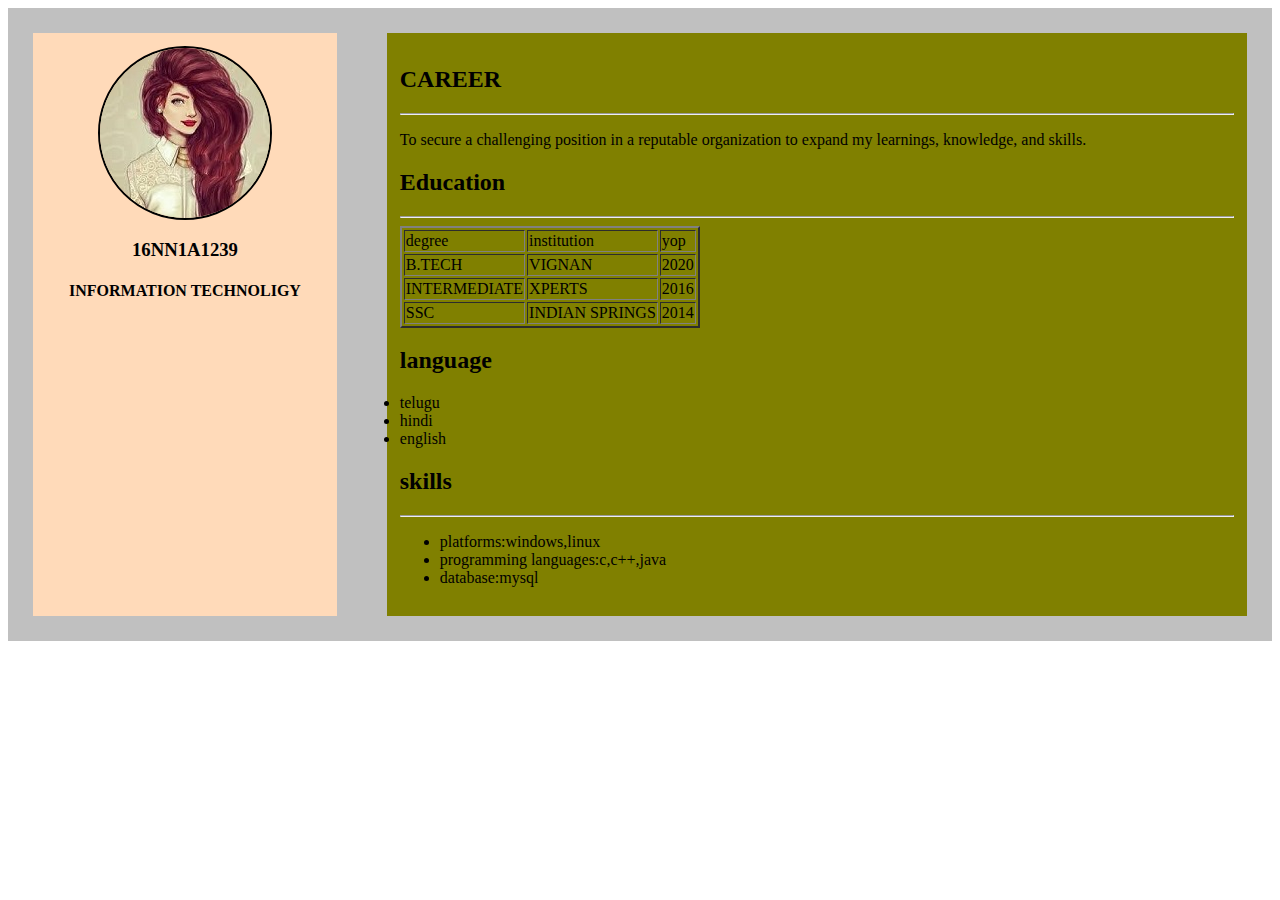
<file: index.html>
<!DOCTYPE html>
<html>
<head>
	<title></title>
	<link rel="stylesheet" type="text/css" href="main.css">
	<meta name="viewport" content="width=device-width,initial-scale=1.0">
</head>
<body>
<div class="main">
	<div class ="left">
         
</div>
<div class="right">
</div>
</div>
<script type="text/javascript" src="main.js">
</script>
</body>
</html>
</file>
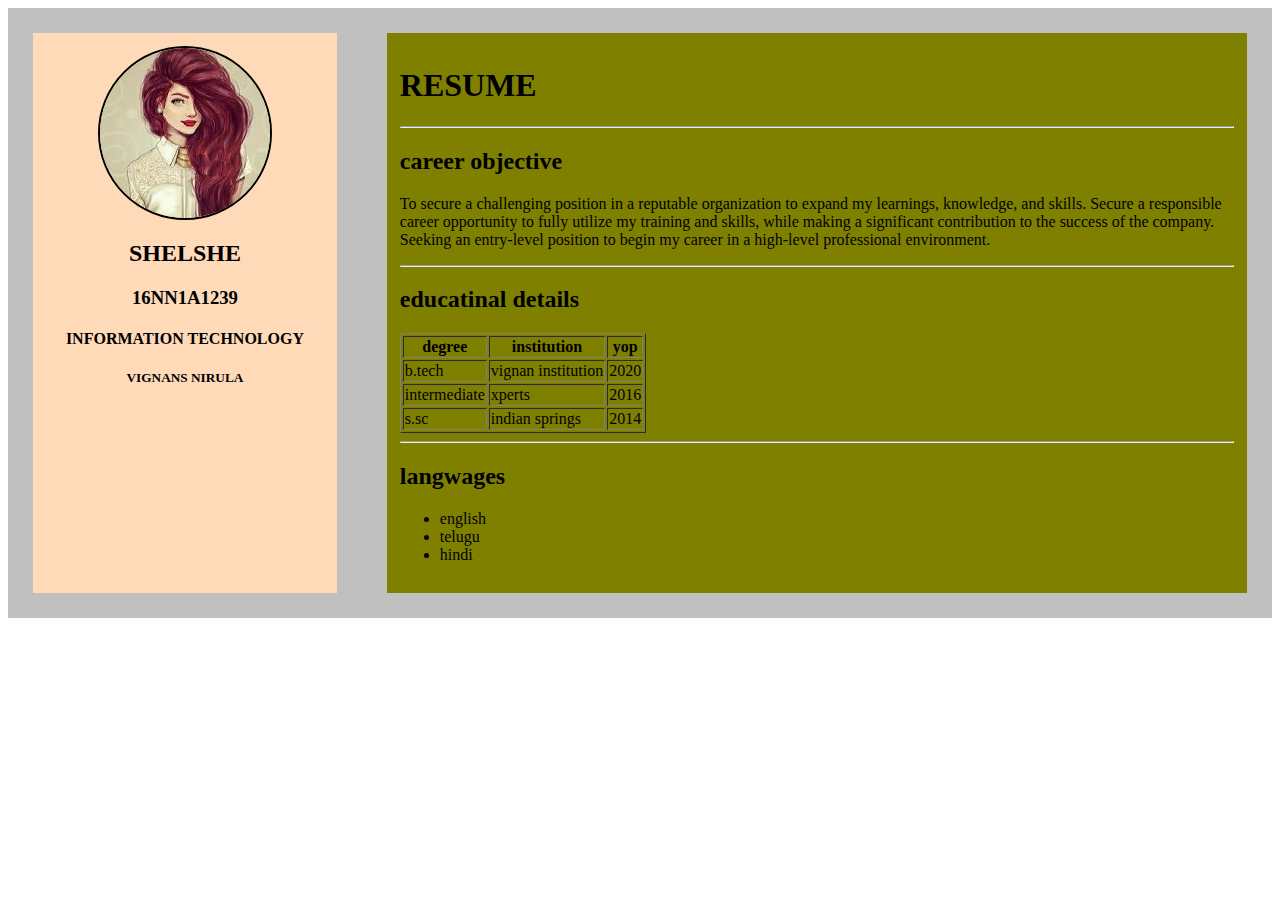
<file: main.html>
<!DOCTYPE html>
<html>
<head>
	<title></title>
	<link rel="stylesheet" type="text/css" href="main.css">
	<meta name="viewport" content="width=device-width,intial-scale=1.0">
</head>
<body>
<div class="main">
	<div class ="left">
         <img src="me.jpg"alt="image">
  <h2>SHELSHE</h2>
 <h3>16NN1A1239</h3>
 <h4>INFORMATION TECHNOLOGY</h4>
 <h5>VIGNANS NIRULA</h5>		
</div>
<div class="right">
<h1>RESUME</h1>
<hr>	
<h2>career objective</h2>
<p>To secure a challenging position in a reputable organization to expand my learnings, knowledge, and skills.
Secure a responsible career opportunity to fully utilize my training and skills, while making a significant contribution to the success of the company.
Seeking an entry-level position to begin my career in a high-level professional environment.</p>
<hr>
<h2>educatinal details</h2>
	<table border="1">
		<tr>
			<th>degree</th>
			<th>institution</th>
			<th>yop</th>
		</tr>
		<tr>
			<td>b.tech</td>
			<td>vignan institution</td>
			<td>2020</td>
		</tr>
		<tr>
			<td>intermediate</td>
			<td>xperts</td>
			<td>2016</td>
		</tr>
		<tr>
			<td>s.sc</td>
			<td>indian springs</td>
			<td>2014</td>
		</tr>
	</table>
	<hr>
	<h2>langwages</h2>
	<ul>
		<li>english</li>
		<li>telugu</li>
		<li>hindi</li>
	</ul>
</body>
</html>
</file>
<file: main.css>
.main{
	background: #C0C0C0;
	display: flex;
	justify-content:center;
	width:100%;
	height: auto;
}
.left{
	background: #FFDAB9;
	width: 30%;
	text-align: center;
	height: auto;
	margin: 2%;
	padding: 1%;
}
.right{
	background: #808000;
	width: 90%;
	height: auto;
	margin:2%;
	padding: 1%;
}
img{
	display: block;
	margin-left:auto;
	margin-right:auto;
	border-radius: 50%;
	border: 2px solid #000;
}

@media only screen and (min-width: 320px) and (max-width:480px){

.main{
	background: #C0C0C0;
	display: flex;
	flex-direction :column;
	width:100%;
	height:auto;
}
.left{
	background: #FFDAB9;
	width: 90%;
	text-align: center;
	height: auto;
	margin: 2%;
	padding: 1%;
}
.right{
	background: #808000;
	width:90 %;
	height: auto;
	margin:2%;
	padding: 1%;
}
img{
	display: block;
	margin-left:auto;
	margin-right:auto;
	border-radius: 50%;
	border: 2px solid #000;
}

   .main{
		background-color:yellow;
	}
	
@media only screen and (min-width:481px) and  (max-width:780px){

.main{
	background: #C0C0C0;
	display: flex;
	flex-direction :column;
	width:100%;
	height:auto;
}
.left{
	background: #FFDAB9;
	width: 50%;
	text-align: center;
	height: auto;
	margin: 2%;
	padding: 1%;
}
.right{
	background: #808000;
	width:50 %;
	height: auto;
	margin:2%;
	padding: 1%;
}
img{
	display: block;
	margin-left:auto;
	margin-right:auto;
	border-radius: 50%;
	border: 2px solid #000;
}

   .main{
		background-color:yellow;
	}
}
</file>
